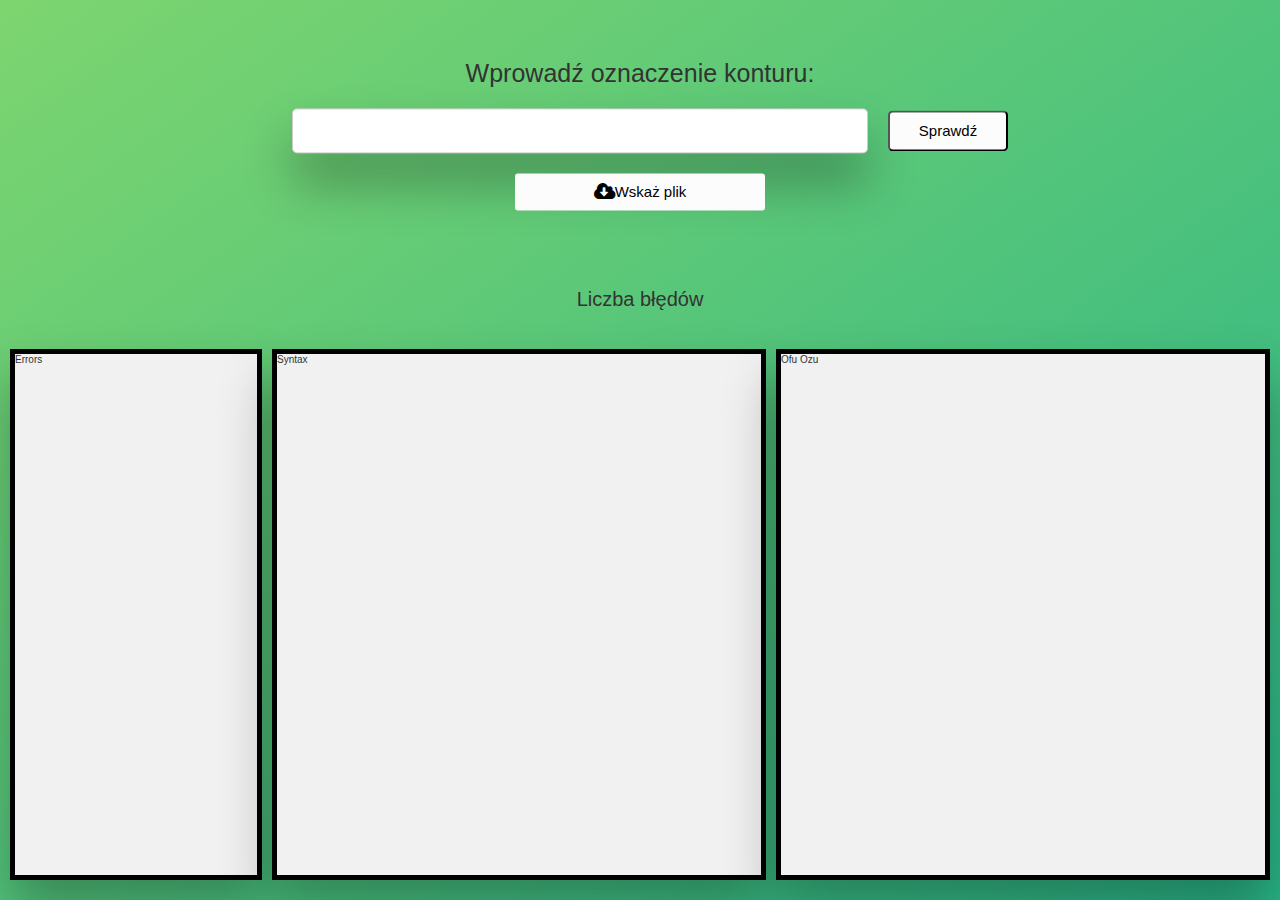
<file: SyntaxValidator/index.html>
<!DOCTYPE html>
<html lang="en">
  <head>
    <meta charset="UTF-8" />
    <meta name="viewport" content="width=device-width, initial-scale=1.0" />
    <meta name="viewport" content="width=device-width, initial-scale=1.0" />
    <meta http-equiv="X-UA-Compatible" content="ie=edge" />
    <link rel="stylesheet" href="style.css" />
    <link
      rel="stylesheet"
      href="https://cdnjs.cloudflare.com/ajax/libs/font-awesome/4.7.0/css/font-awesome.min.css"
    />
    <title>SyntaxValidator</title>
  </head>
  <body>
    <header>
      <section class="insert">
        <p class="label">Wprowadź oznaczenie konturu:</p>
        <form>
          <div class="inputData">
            <input type="text" id="contour" name="contour" /><br />
            <input type="submit" id="submit" value="Sprawdź" />
          </div>
        </form>
        <form>
          <input type="file" id="upload" accept=".txt" hidden />
          <label for="upload" class="upload"
            ><i class="fa fa-cloud-download fa-lg"></i>Wskaż plik</label
          >
        </form>
      </section>
    </header>
    <main>
      <section class="general">
        <div class="info hidden">Liczba błędów</div>
      </section>
      <section class="details">
        <div class="errors">Errors</div>
        <div class="syntaxErrors">Syntax</div>
        <div class="specialErrors">Ofu Ozu</div>
      </section>
    </main>
    <script src="script.js"></script>
  </body>
</html>
</file>
<file: SyntaxValidator/style.css>
* {
  margin: 0;
  padding: 0;
  box-sizing: inherit;
}

html {
  font-size: 62.5%;
  box-sizing: border-box;
}

body {
  font-family: "Nunito", sans-serif;
  font-weight: 400;
  color: #333;
  background: linear-gradient(to top left, #28b487, #7dd56f);
}

header {
  position: relative;
  height: 30vh;
  /* border-bottom: 7px solid #eee; */
}

main {
  height: 70vh;
  display: flex;
  flex-flow: column;
  align-items: center;
  justify-content: space-around;
}

.insert {
  text-align: center;
  position: absolute;
  width: 100%;
  top: 50%;
  left: 50%;
  transform: translate(-50%, -50%);
}

.inputData {
  display: flex;
  flex-flow: row wrap;
  align-items: center;
  justify-content: center;
}

.label {
  font-size: 2.5rem;
}

input[type="text"] {
  font-size: 2rem;
  width: 45%;
  padding: 1rem;
  margin: 1em;
  border-radius: 5px;
  box-shadow: 0 3rem 5rem rgba(0, 0, 0, 0.3);
  border: 1px solid #ccc;
}

#submit {
  background-color: #fcfcfc;
  color: #000000;
  width: 12rem;
  padding: 1rem;
  font-size: 1.5em;
  border-radius: 5px;
  cursor: pointer;
  transition-duration: 0.4s;
}

#submit:hover {
  background-color: #000000; /* Green */
  color: white;
}

.upload {
  display: inline-block;
  width: 25rem;
  background-color: #fcfcfc;
  color: #000000;
  padding: 1rem 0 1rem;
  font-size: 1.5rem;
  border-radius: 0.3rem;
  cursor: pointer;
  transition-duration: 0.4s;
}

.upload:hover {
  background-color: #000000; /* Green */
  color: white;
}

.general {
  display: flex;
  height: 10%;
  align-items: center;
  justify-content: center;
  font-size: 2rem;
}

.details {
  display: flex;
  flex-direction: row;
  height: 90%;
  margin: 2rem;
  width: calc(100% - 2rem);
  justify-content: space-between;
  gap: 1rem;
}

.errors {
  background-color: rgb(241, 241, 241);
  flex: 1;
  border: 5px solid #000000;
  box-shadow: 0 3rem 5rem rgba(0, 0, 0, 0.3);
  overflow: auto;
}

.syntaxErrors {
  background-color: rgb(241, 241, 241);
  flex: 2;
  border: 5px solid #000000;
  box-shadow: 0 3rem 5rem rgba(0, 0, 0, 0.3);
  overflow: auto;
}

.specialErrors {
  background-color: rgb(241, 241, 241);
  flex: 2;
  border: 5px solid #000000;
  box-shadow: 0 3rem 5rem rgba(0, 0, 0, 0.3);
  overflow: auto;
}

.hidden {
  /* display: none; */
}
</file>
